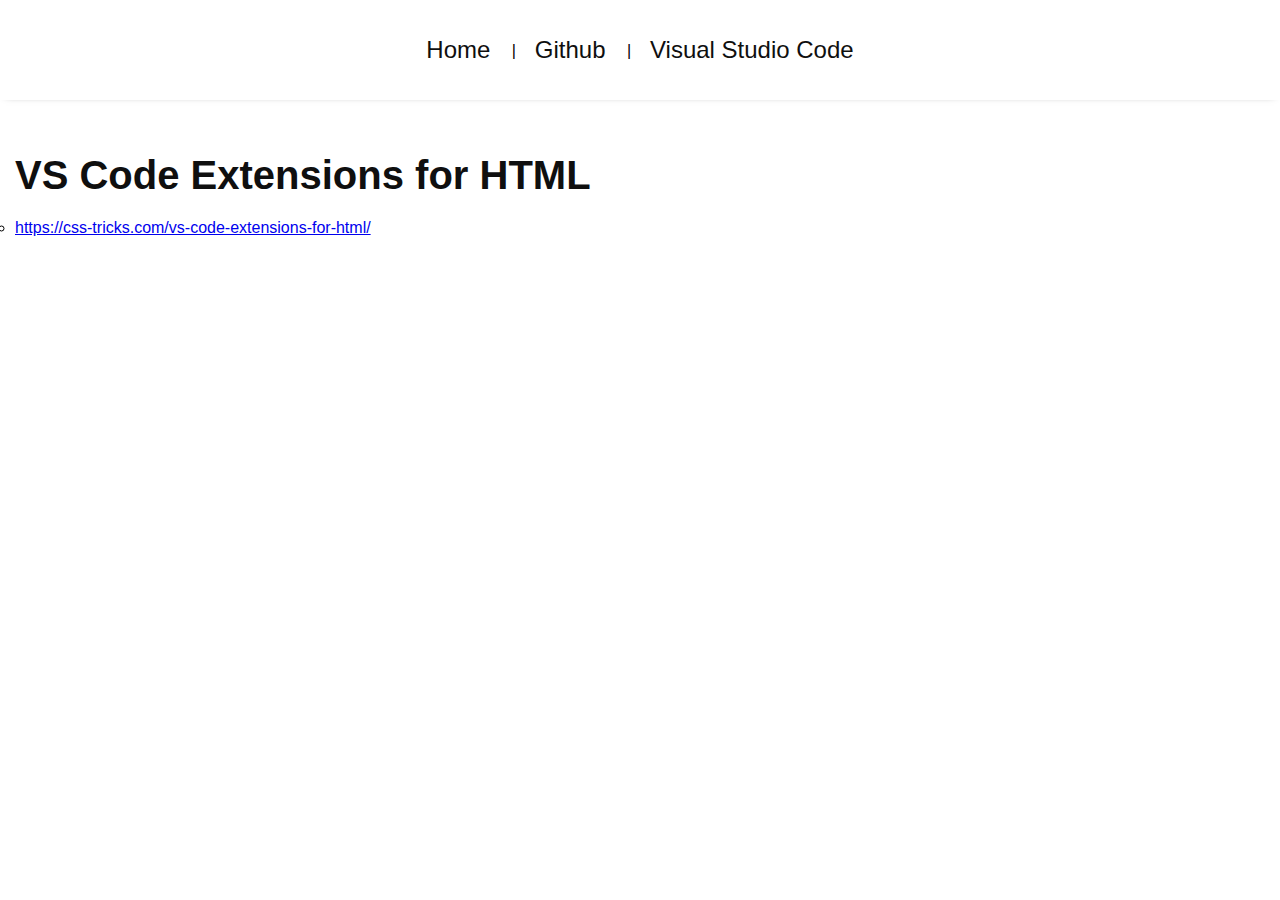
<file: vscode.html>
<!DOCTYPE html>
<html lang="en">
<head>
    <meta charset="UTF-8">
    <meta http-equiv="X-UA-Compatible" content="IE=edge">
    <meta name="viewport" content="width=device-width, initial-scale=1.0">
    <title>Visual Studio Code Commands</title>
    <link rel="stylesheet" href="css/reset/style.min.css">
    
    <link rel="stylesheet" href="css/header/style.min.css">
    <link rel="stylesheet" href="css/header/media.min.css">

    <link rel="stylesheet" href="css/vscode/style.min.css">
    <link rel="stylesheet" href="css/vscode/media.min.css">
</head>
<body>
    <header>
        <div class="wrapper">
            <div class="header_container">
                <ul>
                    <li>
                        <a href="index.html">Home</a>
                    </li>
                    <li>
                        <a href="github.html">Github</a>
                    </li>
                    <li>
                        <a href="vscode.html">Visual Studio Code</a>
                    </li>
                </ul>
            </div>
        </div>
    </header>

    <div class="content">
        <div class="wrapper">
          <div class="content_container">
            <h1>VS Code Extensions for HTML</h1>

             <ul>
                 <li><a href="https://css-tricks.com/vs-code-extensions-for-html/">https://css-tricks.com/vs-code-extensions-for-html/</a></li>
             </ul>
          </div>
        </div>
    </div>
  

</body>
</html>
</file>
<file: css/reset/style.min.css>
a,abbr,acronym,address,applet,article,aside,audio,b,big,blockquote,body,canvas,caption,center,cite,code,dd,del,details,dfn,div,dl,dt,em,embed,fieldset,figcaption,figure,footer,form,h1,h2,h3,h4,h5,h6,header,hgroup,html,i,iframe,img,ins,kbd,label,legend,li,mark,menu,nav,object,ol,output,p,pre,q,ruby,s,samp,section,small,span,strike,strong,sub,summary,sup,table,tbody,td,tfoot,th,thead,time,tr,tt,u,ul,var,video{margin:0;padding:0;border:0;font-size:100%;font:inherit;vertical-align:baseline}article,aside,details,figcaption,figure,footer,header,hgroup,menu,nav,section{display:block}body{line-height:1}ol,ul{list-style:none}blockquote,q{quotes:none}blockquote:after,blockquote:before,q:after,q:before{content:'';content:none}table{border-collapse:collapse;border-spacing:0}
</file>
<file: css/header/style.min.css>
.wrapper{width:100%;max-width:1650px;margin:0 auto}body{background-color:#fff}:root{--primary-color:#0f0f0f;--secondary-color:#545454;--sub-header-color:#333333;--border-color:#d0d0d0}header{background-color:#fff;box-shadow:0 0 8px -6px #000;z-index:1;position:relative}.header_container ul{text-align:center}.header_container ul li{display:inline-block;vertical-align:middle;position:relative}.header_container ul li+li::before{position:absolute;content:"|";top:43px;left:-3px}.header_container ul li a{text-decoration:none;line-height:100px;vertical-align:middle;display:block;font-size:1.5rem;padding:0 20px;font-weight:400;font-family:Questrial,sans-serif;color:var(--primary-color)}.header_container ul li a:hover{text-decoration:underline}
</file>
<file: css/header/media.min.css>
:root{--primary-color:#0f0f0f;--secondary-color:#545454;--sub-header-color:#333333;--border-color:#d0d0d0}@media only screen and (max-width:575.98px){.header_container ul li{display:block}.header_container ul li+li::before{content:"";top:0;left:0;border-bottom:1px solid var(--border-color);width:100%}.header_container ul li a{word-wrap:break-word}}
</file>
<file: css/vscode/style.min.css>
.wrapper{width:100%;max-width:1650px;margin:0 auto}body{font-family:Arial,Helvetica,sans-serif;background-color:#fff}:root{--primary-color:#0f0f0f;--secondary-color:#545454;--sub-header-color:#333333;--border-color:#d0d0d0}.content_container h1{word-wrap:break-word;margin-top:55px;font-size:2.5em;font-weight:800;font-family:inherit;color:var(--primary-color)}.content_container ul{margin-top:25px}.content_container ul li{list-style-type:circle}
</file>
<file: css/vscode/media.min.css>
@media only screen and (max-width:1685px){.content_container{padding:0 15px}}
</file>
